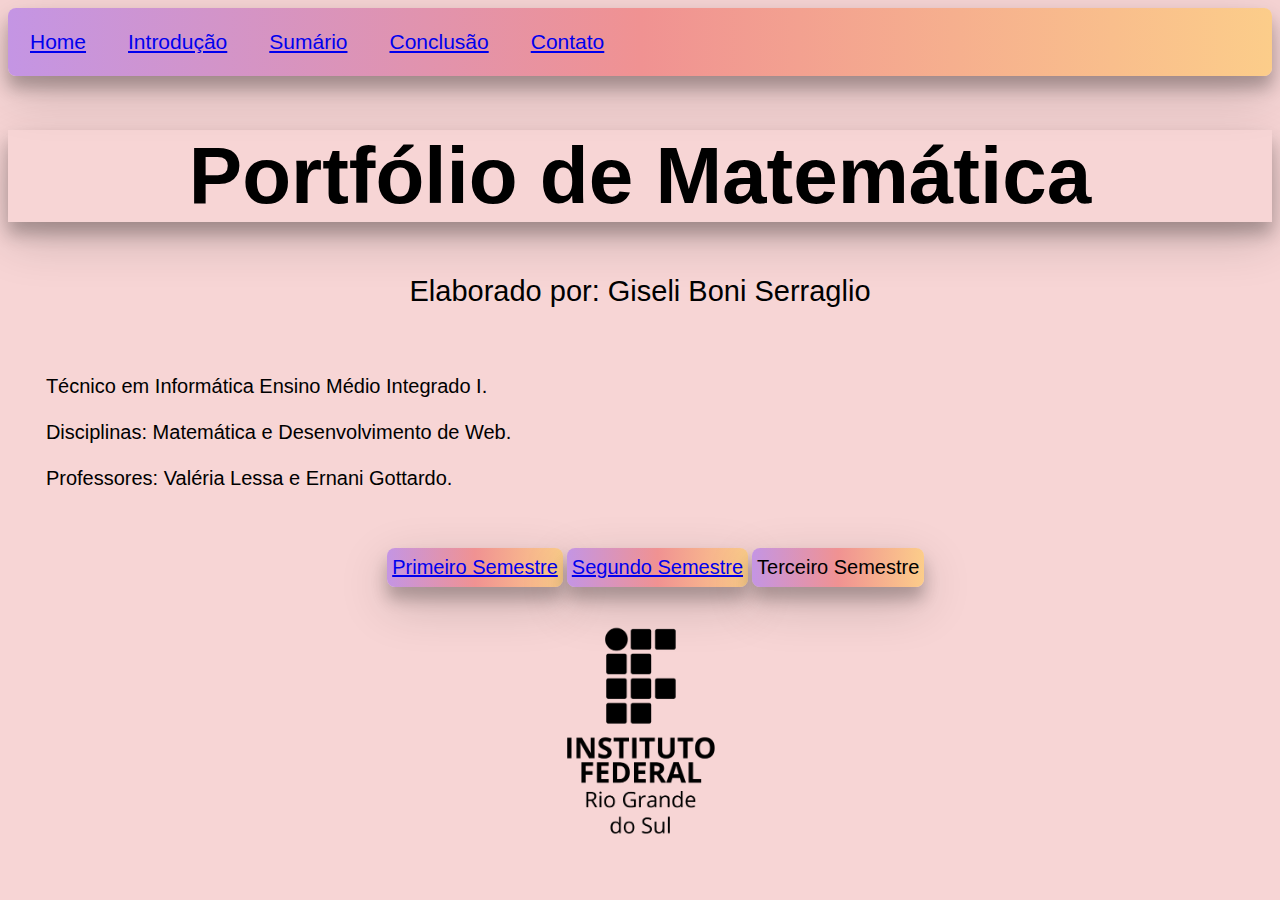
<file: index.html>
<!DOCTYPE html>
<html lang="pt-BR">

<head>
    <meta charset="utf-8" />
    <link href="css/style.css" rel="stylesheet" type="text/css">
    <title>Portfólio de matemática</title>
</head>

<body>
    <div id="cabecalho">
        <table cellpadding="20">
            <td><a href="index.html">Home</td>
            <td><a href="introducao.html">Introdução</td>
            <td><a href="sumario.html">Sumário</td>
            <td><a href="conclusao.html">Conclusão</td>
            <td><a href="contato.html">Contato</td>
        </table>
    </div>

    <h1>Portfólio de Matemática</h1>

    <p id="nome">Elaborado por: Giseli Boni Serraglio</p>
    <br>
    <p id="info">Técnico em Informática Ensino Médio Integrado I.<br><br>
        Disciplinas: Matemática e Desenvolvimento de Web.<br><br>
        Professores: Valéria Lessa e Ernani Gottardo.<br>
    </p>
    <br>

    <p class="bottom"><a href="https://prezi.com/view/fR4Rd6r8SRSFlxy7zItK/" target="_blank">Primeiro Semestre</p></a>
    <p class="bottom"><a href="introducao.html">Segundo Semestre</p></a>
    <p class="bottom">Terceiro Semestre</p>
    <br>

    <img src="img/logo.png" width="200">
</body>

</html>
</file>
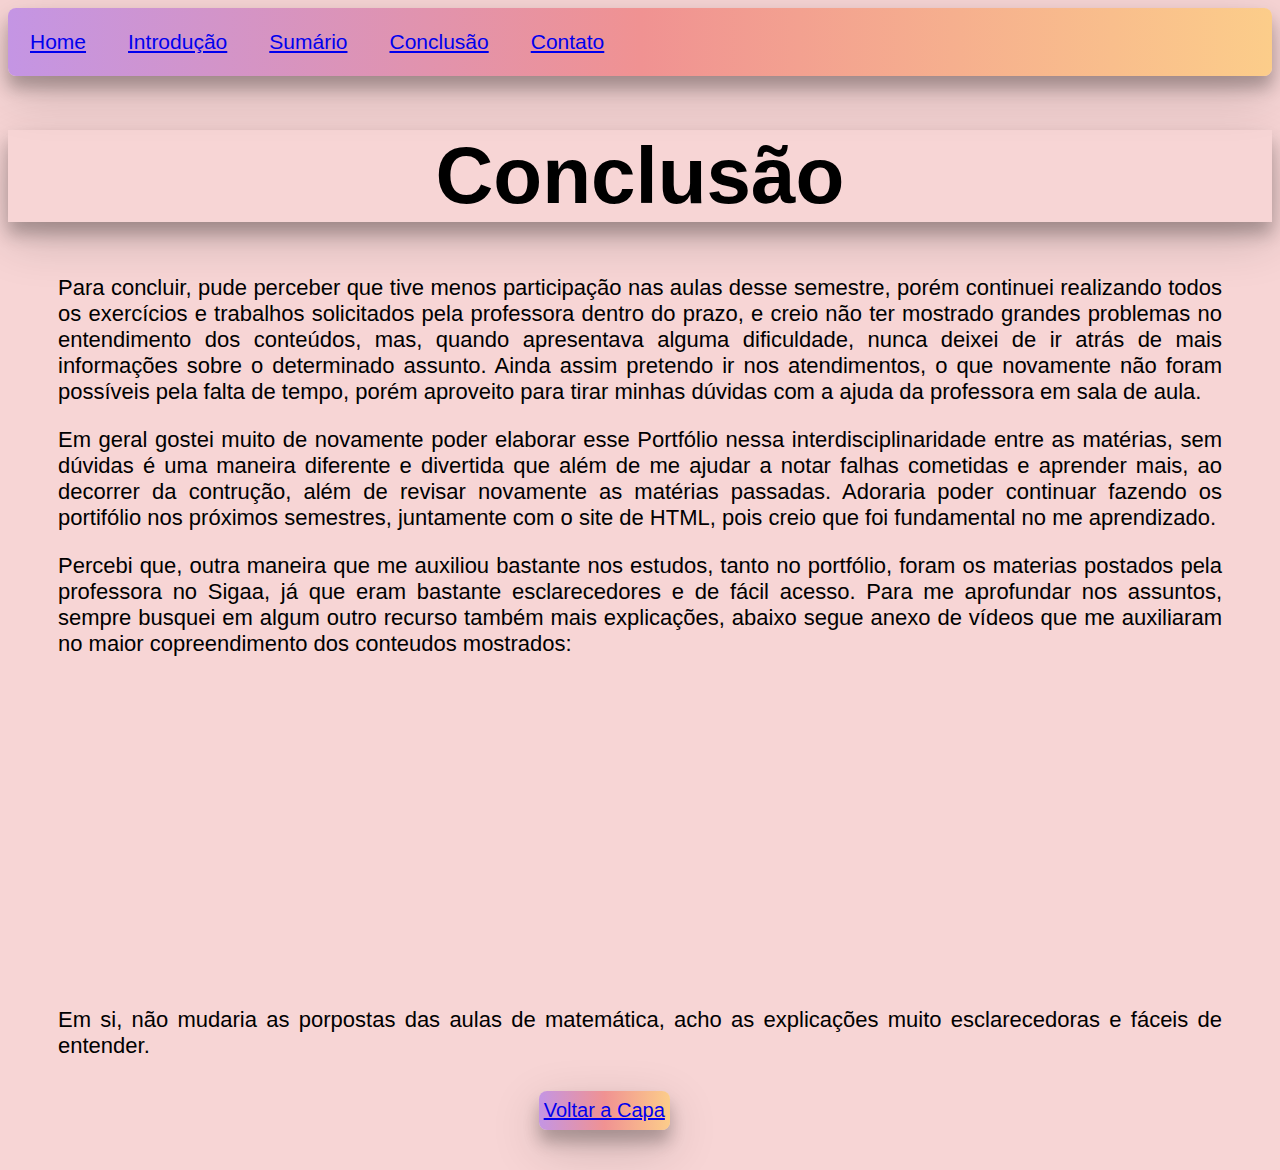
<file: conclusao.html>
<!DOCTYPE html>
<html lang="pt-BR">

<head>
    <meta charset="utf-8" />
    <link href="css/style.css" rel="stylesheet" type="text/css">
    <title>Portfólio de matemática</title>
</head>

<body>
    <div id="cabecalho">
        <table cellpadding="20">
            <td><a href="index.html">Home</td>
            <td><a href="introducao.html">Introdução</td>
            <td><a href="sumario.html">Sumário</td>
            <td><a href="conclusao.html">Conclusão</td>
            <td><a href="contato.html">Contato</td>
        </table>
    </div>

    <h1>Conclusão</h1>
    <div id="escrita">
        <p>Para concluir, pude perceber que tive menos participação nas aulas desse semestre, porém continuei realizando
            todos os exercícios e trabalhos solicitados pela professora dentro do prazo, e creio não ter mostrado
            grandes
            problemas no entendimento dos conteúdos, mas, quando apresentava alguma dificuldade, nunca deixei de ir
            atrás de
            mais informações sobre o determinado assunto. Ainda assim pretendo ir nos atendimentos, o que novamente não
            foram possíveis pela falta de tempo, porém aproveito para tirar minhas dúvidas com a ajuda da professora
            em sala de aula.</p>
        <p>Em geral gostei muito de novamente poder elaborar esse Portfólio nessa interdisciplinaridade entre as
            matérias, sem dúvidas é uma maneira diferente e divertida que além de me ajudar a notar falhas cometidas e
            aprender mais, ao decorrer da contrução, além de revisar novamente as matérias passadas. Adoraria poder
            continuar fazendo os portifólio nos próximos semestres, juntamente com o site de HTML, pois creio que foi
            fundamental no me aprendizado.</p>
        <p>Percebi que, outra maneira que me auxiliou bastante nos estudos, tanto no portfólio, foram os materias
            postados pela professora no Sigaa, já que eram bastante esclarecedores e de fácil acesso. Para me aprofundar
            nos assuntos, sempre busquei em algum outro recurso também mais explicações, abaixo segue anexo de vídeos
            que me auxiliaram no maior copreendimento dos conteudos mostrados:</p>

        <iframe width="500" height="300" src="https://www.youtube.com/embed/l4cezu2Z35U" title="YouTube video player"
            frameborder="0"
            allow="accelerometer; autoplay; clipboard-write; encrypted-media; gyroscope; picture-in-picture"
            allowfullscreen></iframe>
        <iframe width="500" height="300" src="https://www.youtube.com/embed/xpUxOm7M76w" title="YouTube video player"
            frameborder="0"
            allow="accelerometer; autoplay; clipboard-write; encrypted-media; gyroscope; picture-in-picture"
            allowfullscreen></iframe>

        <p>Em si, não mudaria as porpostas das aulas de matemática, acho as explicações muito esclarecedoras e fáceis de
            entender.</p>
        <p class="bottom2"><a href="index.html">Voltar a Capa</p></a>
    </div>
</body>

</html>
</file>
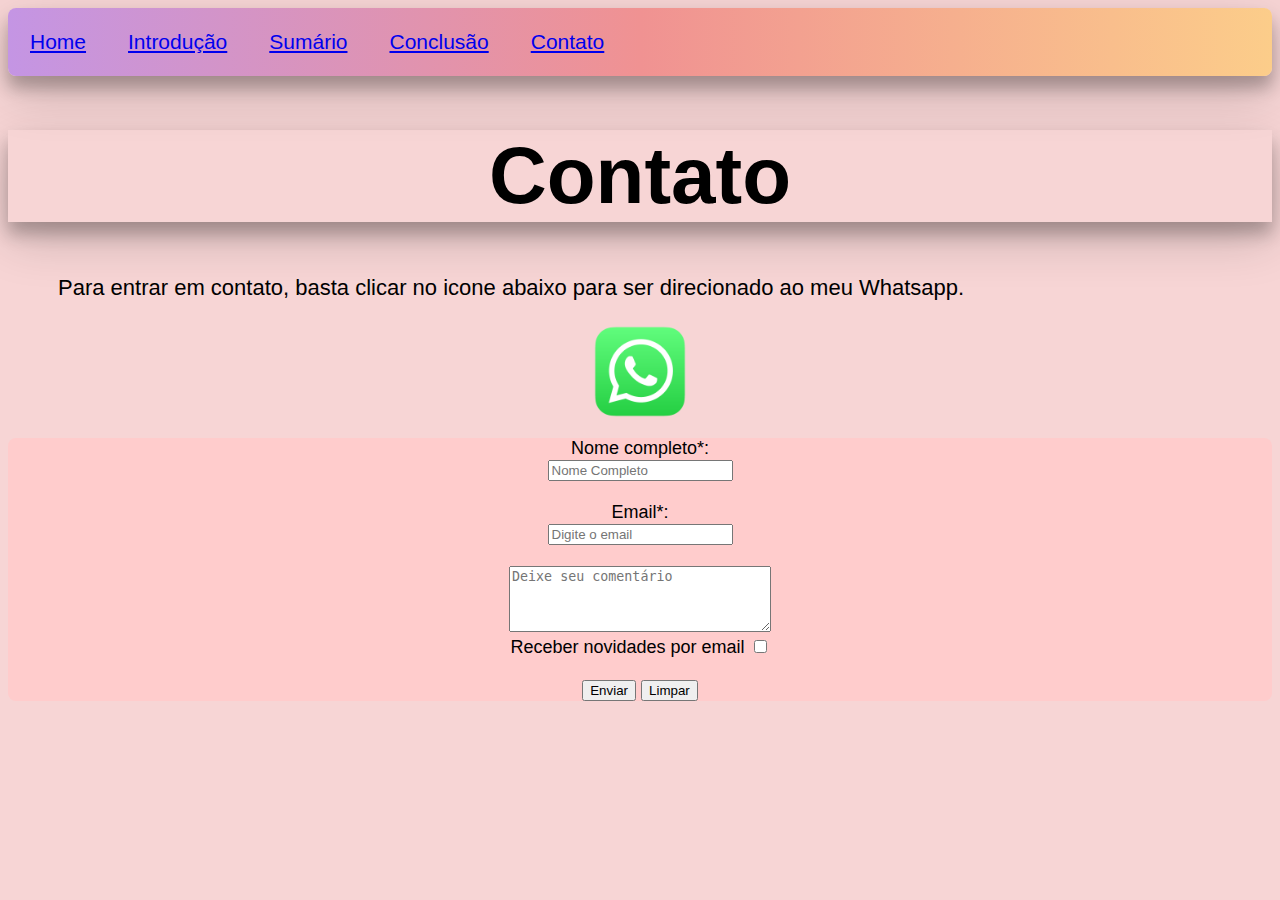
<file: contato.html>
<!DOCTYPE html>
<html lang="pt-BR">

<head>
    <meta charset="utf-8" />
    <link href="css/style.css" rel="stylesheet" type="text/css">
    <title>Portfólio de matemática</title>
</head>

<body>
    <div id="cabecalho">
        <table cellpadding="20">
            <td><a href="index.html">Home</td>
            <td><a href="introducao.html">Introdução</td>
            <td><a href="sumario.html">Sumário</td>
            <td><a href="conclusao.html">Conclusão</td>
            <td><a href="contato.html">Contato</td>
        </table>
    </div>

    <h1>Contato</h1>
    <p id="escrita">Para entrar em contato, basta clicar no icone abaixo para ser direcionado ao meu Whatsapp.</p>
    <a href="https://wa.me/5554991703473?text=Ola!%20Como%20está?" target="_blank">
        <img id="icon" src="img/whatsapp.png"></p></a>

    <div id="formulario">
        <form action="teste.php" method="get">
            <label>Nome completo*:<br>
                <input type="text" name="nome" required placeholder="Nome Completo">
            </label>
            </fieldset>
            <br><br>
            <label>Email*:<br>
                <input type="text" name="email" required placeholder="Digite o email">
            </label>
            <br><br>
            <textarea rows="4" cols="30" id="comments" required placeholder="Deixe seu comentário"></textarea>
            <br>
            <label>Receber novidades por email</label>
            <input type="checkbox" name="novidades" value="N">
            <br><br>
            <input type="submit" value="Enviar">
            <input type="reset" value="Limpar">
        </form>
        </table>

    </div>
</body>

</html>
</file>
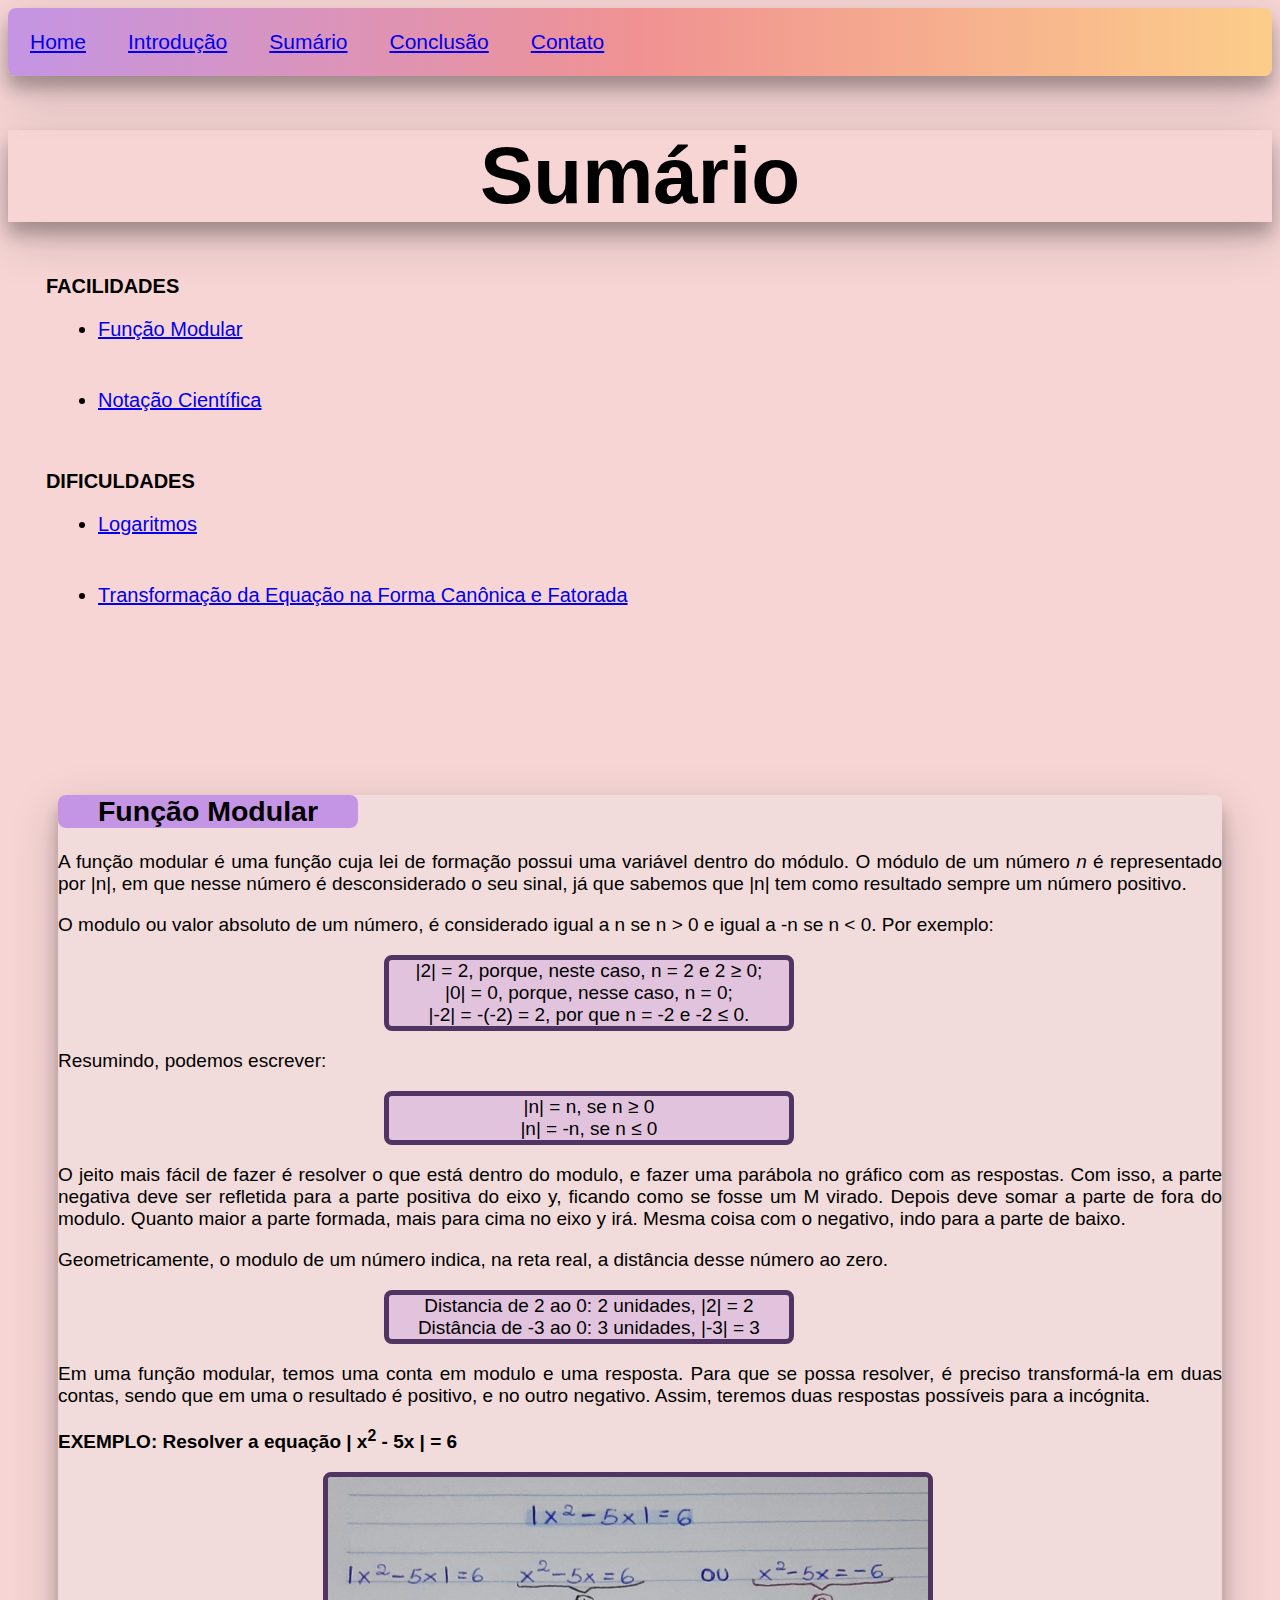
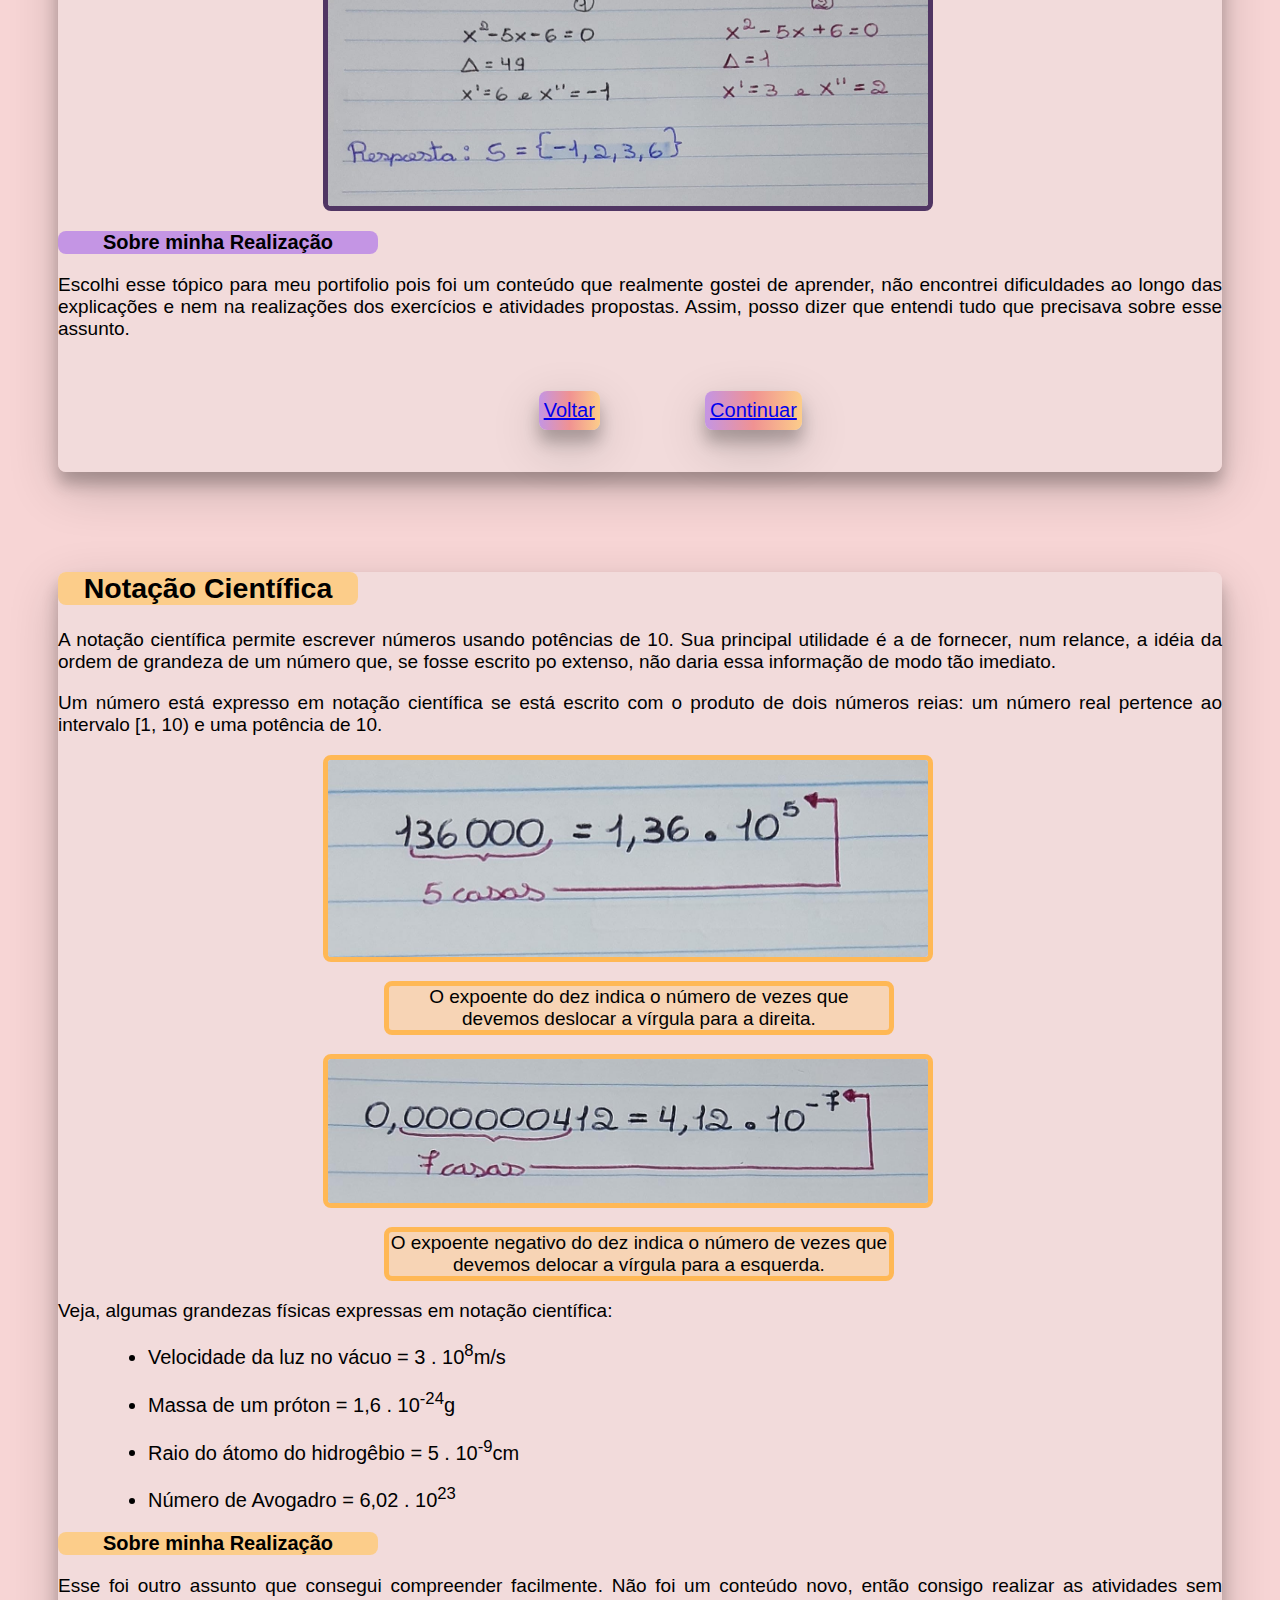
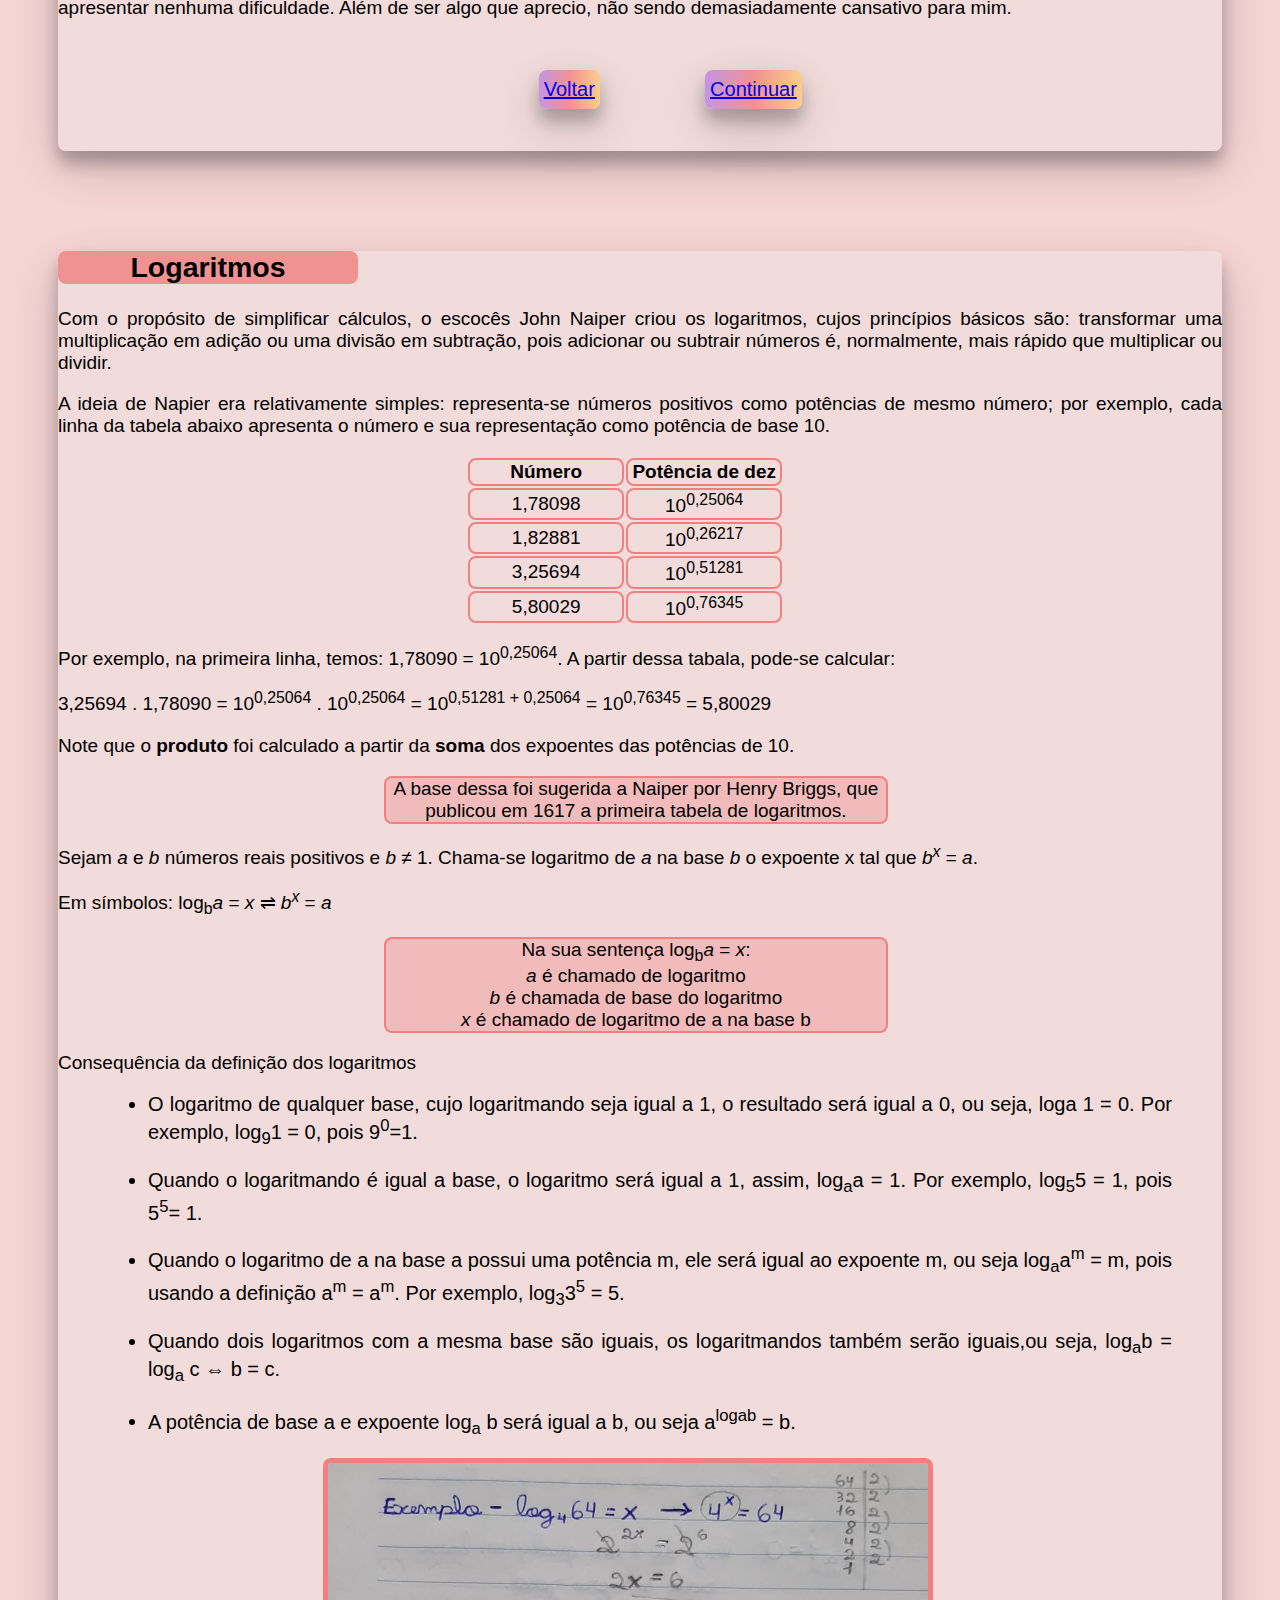
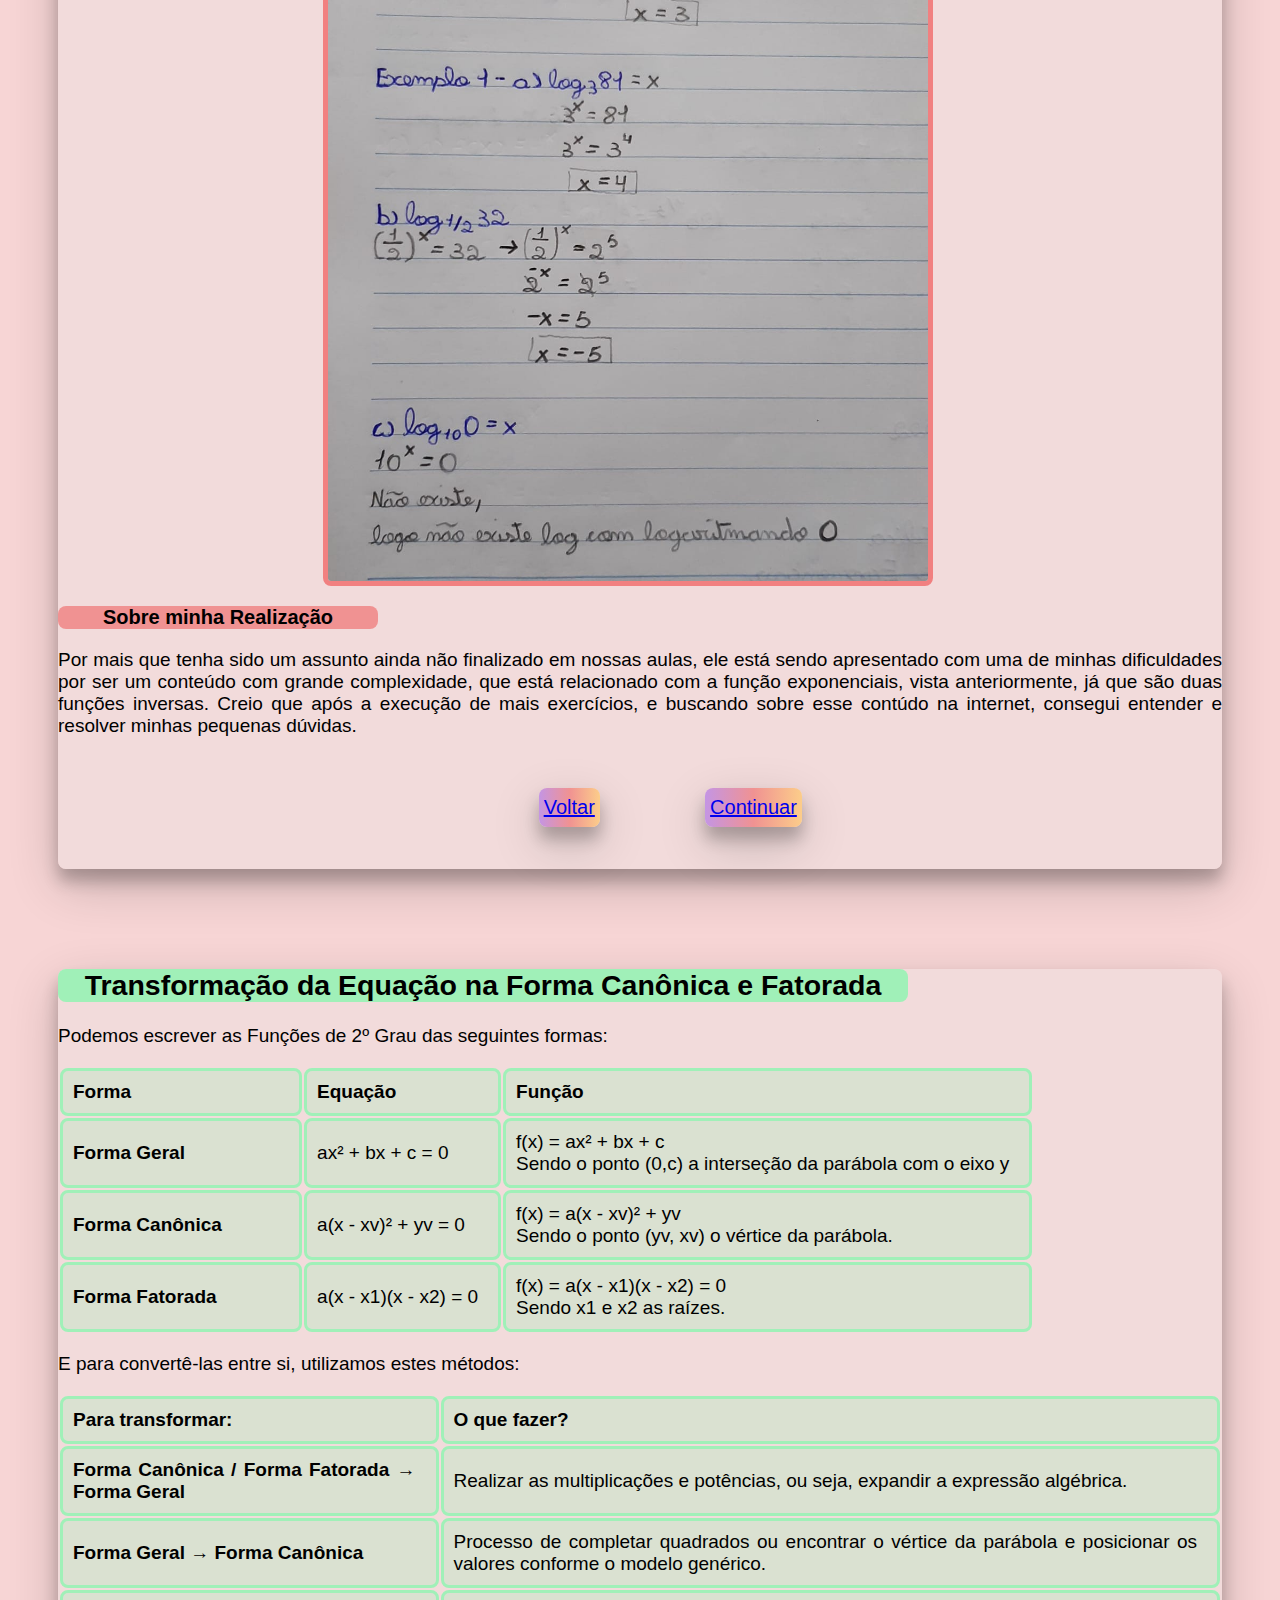
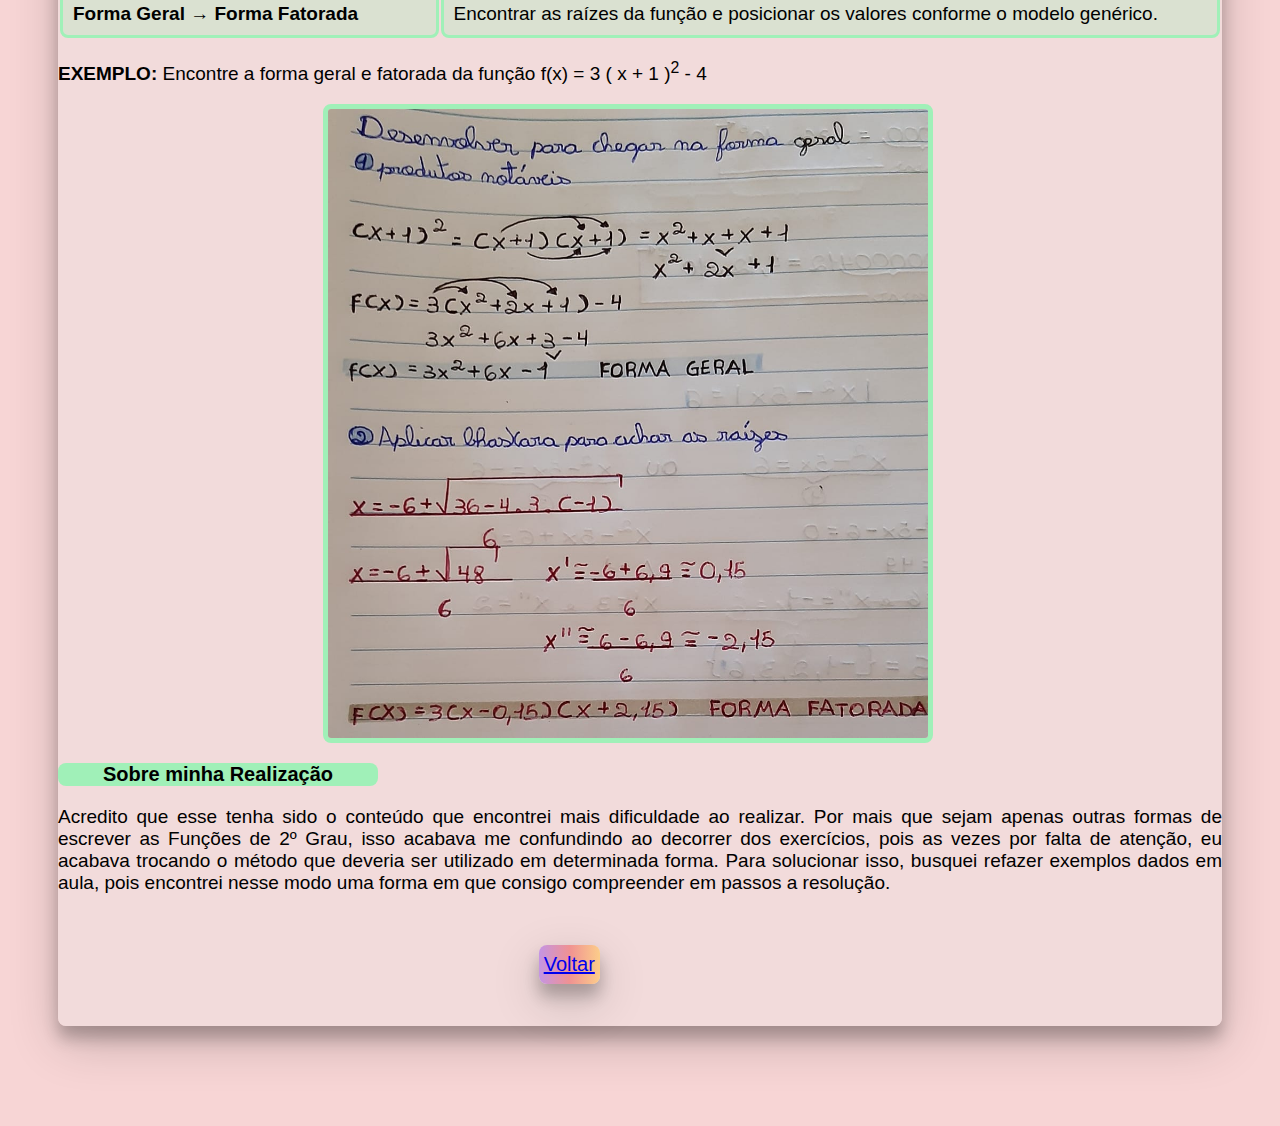
<file: sumario.html>
<!DOCTYPE html>
<html lang="pt-BR">

<head>
    <meta charset="utf-8" />
    <link href="css/style.css" rel="stylesheet" type="text/css">
    <title>Portfólio de matemática</title>
</head>

<body>
    <div id="cabecalho">
        <table cellpadding="20">
            <td><a href="index.html">Home</td>
            <td><a href="introducao.html">Introdução</td>
            <td><a href="sumario.html">Sumário</td>
            <td><a href="conclusao.html">Conclusão</td>
            <td><a href="contato.html">Contato</td>
        </table>
    </div>

    <h1>Sumário</h1>

    <p id="info"><b>FACILIDADES</b></p>
    <ul>
        <li><a href="#primeiro">Função Modular </li><br></a>
        <li><a href="#segundo">Notação Científica</li><br></a>
    </ul>
    <p id="info"><b>DIFICULDADES</b></p>
    <ul>
        <li><a href="#terceiro">Logaritmos</li><br></a>
        <li><a href="#quarto">Transformação da Equação na Forma Canônica e Fatorada</li></a>
    </ul>
    <br>
    <br>
    <br>
    <br>
    <br>
    <br>
    <br>
    <br>
    <div id="conteudo">
        <h2 id="primeiro">Função Modular</h2>
        <p>A função modular é uma função cuja lei de formação possui uma variável dentro do módulo. O módulo de um
            número <i>n</i>
            é representado por |n|, em que nesse número é desconsiderado o seu sinal, já que sabemos que |n| tem
            como
            resultado sempre um número positivo. </p>
        <p>O modulo ou valor absoluto de um número, é considerado igual a n se n > 0 e igual a -n se n < 0. Por
                exemplo:</p>
                <p id="borda_um">|2| = 2, porque, neste caso, n = 2 e 2 ≥ 0;<br>
                    |0| = 0, porque, nesse caso, n = 0;<br>
                    |-2| = -(-2) = 2, por que n = -2 e -2 ≤ 0.</p>
                <p>Resumindo, podemos escrever:</p>
                <p id="borda_um">|n| = n, se n ≥ 0<br>
                    |n| = -n, se n ≤ 0 </p>
                <p>O jeito mais fácil de fazer é resolver o que está dentro do modulo, e fazer uma parábola no
                    gráfico
                    com as respostas. Com isso, a parte negativa deve ser refletida para a parte positiva do eixo y,
                    ficando como se fosse um M virado. Depois deve somar a parte de fora do modulo. Quanto maior a
                    parte
                    formada, mais para cima no eixo y irá. Mesma coisa com o negativo, indo para a parte de baixo.
                </p>
                <p>Geometricamente, o modulo de um número indica, na reta real, a distância desse número
                    ao
                    zero.</p>
                <p id="borda_um">Distancia de 2 ao 0: 2 unidades, |2| = 2<br>Distância de -3 ao 0: 3
                    unidades, |-3| = 3</p>
                <p>Em uma função modular, temos uma conta em modulo e uma resposta. Para que se possa resolver, é
                    preciso transformá-la em duas contas, sendo que em uma o resultado é positivo, e no outro
                    negativo.
                    Assim, teremos duas respostas possíveis para a incógnita.</p>

                <p><b>EXEMPLO: Resolver a equação | x<sup>2</sup> - 5x | = 6</b></p>
                <img id="borda_img" src="img/funcaomodular2.jpeg">

                <p id="conclusao_um"><b>Sobre minha Realização</b></p>
                <p>Escolhi esse tópico para meu portifolio pois foi um conteúdo que realmente gostei de aprender,
                    não
                    encontrei dificuldades ao longo das explicações e nem na realizações dos exercícios e atividades
                    propostas. Assim, posso dizer que entendi tudo que precisava sobre esse assunto. </p>
                <br>
                <p class="bottom2"><a href="sumario.html">Voltar</p></a>
                <p class="bottom2"><a href="#segundo">Continuar</p></a>
                <br><br>
    </div>
    <div id="conteudo">
        <h2 id="segundo">Notação Científica</h2>
        <p>A notação científica permite escrever números usando potências de 10. Sua principal utilidade é a de
            fornecer, num relance, a idéia da ordem de grandeza de um número que, se fosse escrito po extenso, não
            daria
            essa informação de modo tão imediato.</p>
        <p>Um número está expresso em notação científica se está escrito com o produto de dois números reias: um
            número
            real pertence ao intervalo [1, 10) e uma potência de 10.</p>
        <img id="borda_img2" src="img/notacao1.jpeg">
        <p id="borda_dois">O expoente do dez indica o número de vezes que devemos deslocar a vírgula para a direita.
        </p>

        <img id="borda_img2" src="img/notacao2.jpeg" width="400">
        <p id="borda_dois">O expoente negativo do dez indica o número de vezes que devemos delocar a vírgula para a
            esquerda.</p>

        <p>Veja, algumas grandezas físicas expressas em notação científica:</p>
        <ul>
            <li>Velocidade da luz no vácuo = 3 . 10<sup>8</sup>m/s</li>
            <li>Massa de um próton = 1,6 . 10<sup>-24</sup>g</li>
            <li>Raio do átomo do hidrogêbio = 5 . 10<sup>-9</sup>cm</li>
            <li>Número de Avogadro = 6,02 . 10<sup>23</sup></li>
        </ul>

        <p id="conclusao_dois"><b>Sobre minha Realização</b></p>
        <p>Esse foi outro assunto que consegui compreender facilmente. Não foi um conteúdo novo, então consigo
            realizar
            as atividades sem apresentar nenhuma dificuldade. Além de ser algo que aprecio, não sendo demasiadamente
            cansativo para mim.</p>
        <br>
        <p class="bottom2"><a href="sumario.html">Voltar</p></a>
        <p class="bottom2"><a href="#terceiro">Continuar</p></a>
        <br><br>
    </div>
    <div id="conteudo">
        <h2 id="terceiro">Logaritmos</h2>
        <p>Com o propósito de simplificar cálculos, o escocês John Naiper criou os logaritmos, cujos princípios básicos
            são: transformar uma multiplicação em adição ou uma divisão em subtração, pois adicionar ou subtrair números
            é, normalmente, mais rápido que multiplicar ou dividir.</p>
        <p>A ideia de Napier era relativamente simples: representa-se números positivos como potências de mesmo número;
            por exemplo, cada linha da tabela abaixo apresenta o número e sua representação como potência de base 10.
        </p>

        <table>
            <tr>
                <th id="borda_tres">Número</th>
                <th id="borda_tres">Potência de dez</th>
            </tr>
            <tr>
                <td id="borda_tres">1,78098</td>
                <td id="borda_tres">10<sup>0,25064</sup></td>
            </tr>
            <tr>
                <td id="borda_tres">1,82881</td>
                <td id="borda_tres">10<sup>0,26217</sup></td>
            </tr>
            <tr>
                <td id="borda_tres">3,25694</td>
                <td id="borda_tres">10<sup>0,51281</sup></td>
            </tr>
            <tr>
                <td id="borda_tres">5,80029</td>
                <td id="borda_tres">10<sup>0,76345</sup></td>
            </tr>
        </table>
        <p>Por exemplo, na primeira linha, temos: 1,78090 = 10<sup>0,25064</sup>. A partir dessa tabala, pode-se
            calcular:</p>
        <p>3,25694 . 1,78090 = 10<sup>0,25064</sup> . 10<sup>0,25064</sup> = 10<sup>0,51281 + 0,25064</sup> =
            10<sup>0,76345</sup> = 5,80029</p>
        <p>Note que o <b>produto</b> foi calculado a partir da <b>soma</b> dos expoentes das potências de 10.</p>
        <p id="obs">A base dessa foi sugerida a Naiper por Henry Briggs, que publicou em 1617 a primeira tabela de
            logaritmos.</p>
        <p>Sejam <i>a</i> e <i>b</i> números reais positivos e <i>b</i> ≠ 1. Chama-se logaritmo de <i>a</i> na base
            <i>b</i> o expoente x tal que <i>b<sup>x</sup></i> = <i>a</i>.
        </p>
        <p>Em símbolos: log<sub>b</sub><i>a</i> = <i>x</i> ⇌ <i>b<sup>x</sup></i> = <i>a</i></p>
        <p id="obs">Na sua sentença log<sub>b</sub><i>a</i> = <i>x</i>:<br>
            <i>a</i> é chamado de logaritmo<br>
            <i>b</i> é chamada de base do logaritmo<br>
            <i>x</i> é chamado de logaritmo de a na base b
        </p>
        <p>Consequência da definição dos logaritmos</p>
        <ul>
            <li>O logaritmo de qualquer base, cujo logaritmando seja igual a 1, o resultado será igual a 0, ou seja,
                loga 1 = 0. Por exemplo, log<sub>9</sub>1 = 0, pois 9<sup>0</sup>=1.</li>
            <li>Quando o logaritmando é igual a base, o logaritmo será igual a 1, assim, log<sub>a</sub>a = 1. Por
                exemplo, log<sub>5</sub>5 = 1, pois 5<sup>5</sup>= 1.</li>
            <li>Quando o logaritmo de a na base a possui uma potência m, ele será igual ao expoente m, ou seja
                log<sub>a</sub>a<sup>m</sup> = m, pois usando a definição a<sup>m</sup> = a<sup>m</sup>. Por exemplo,
                log<sub>3</sub>3<sup>5</sup> = 5. </li>
            <li>Quando dois logaritmos com a mesma base são iguais, os logaritmandos também serão iguais,ou seja,
                log<sub>a</sub>b = log<sub>a</sub> c ⇔ b = c.</li>
            <li>A potência de base a e expoente log<sub>a</sub> b será igual a b, ou seja a<sup>logab</sup> = b.</li>
        </ul>
        <img id="borda_img3" src="img/logaritmo.jpeg">

        <p id="conclusao_tres"><b>Sobre minha Realização</b></p>
        <p>Por mais que tenha sido um assunto ainda não finalizado em nossas aulas, ele está sendo apresentado com uma
            de minhas dificuldades por ser um conteúdo com grande complexidade, que está relacionado com a função
            exponenciais, vista anteriormente, já que são duas funções inversas. Creio que após a execução de mais
            exercícios, e buscando sobre esse contúdo na internet, consegui entender e resolver minhas pequenas dúvidas.
        </p>

        <br>
        <p class="bottom2"><a href="sumario.html">Voltar</p></a>
        <p class="bottom2"><a href="#quarto">Continuar</p></a>
        <br><br>
    </div>
    <div id="conteudo">
        <h2 id="quarto">Transformação da Equação na Forma Canônica e Fatorada</h2>
        <p>Podemos escrever as Funções de 2º Grau das seguintes formas:</p>
        <table>
            <tr>
                <th class="formas" width="25%">Forma</th>
                <th class="formas">Equação</th>
                <th class="formas">Função</th>
            </tr>
            <tr>
                <td class="formas"><b>Forma Geral</b></td>
                <td class="formas">ax² + bx + c = 0</td>
                <td class="formas">f(x) = ax² + bx + c<br> Sendo o ponto (0,c) a interseção da parábola com o eixo y
                </td>
            </tr>
            <tr>
                <td class="formas"><b>Forma Canônica</b></td>
                <td class="formas">a(x - xv)² + yv = 0</td>
                <td class="formas">f(x) = a(x - xv)² + yv<br> Sendo o ponto (yv, xv) o vértice da parábola.</td>
            </tr>
            <tr>
                <td class="formas"><b>Forma Fatorada</b></td>
                <td class="formas">a(x - x1)(x - x2) = 0</td>
                <td class="formas">f(x) = a(x - x1)(x - x2) = 0<br> Sendo x1 e x2 as raízes.</td>
            </tr>
        </table>
        <p>E para convertê-las entre si, utilizamos estes métodos:</p>
        <table>
            <tr>
                <th class="formas">Para transformar:</th>
                <th class="formas">O que fazer?</th>
            </tr>
            <tr>
                <td class="formas"><b>Forma Canônica / Forma Fatorada → Forma Geral</b></td>
                <td class="formas">Realizar as multiplicações e potências, ou seja, expandir a expressão algébrica.
                </td>
            </tr>
            <tr>
                <td class="formas"><b>Forma Geral → Forma Canônica</b></td>
                <td class="formas">Processo de completar quadrados ou encontrar o vértice da parábola e posicionar
                    os valores conforme o modelo genérico.</td>
            </tr>
            <tr>
                <td class="formas"><b>Forma Geral → Forma Fatorada</b></td>
                <td class="formas">Encontrar as raízes da função e posicionar os valores conforme o modelo genérico.
                </td>
            </tr>
        </table>
        <p><b>EXEMPLO:</b> Encontre a forma geral e fatorada da função f(x) = 3 ( x + 1 )<sup>2</sup> - 4</p>
        <img id="borda_img4" src="img/formacanonica.jpeg">
        <p id="conclusao_quatro"><b>Sobre minha Realização</b></p>
        <p>Acredito que esse tenha sido o conteúdo que encontrei mais dificuldade ao realizar. Por mais que sejam apenas
            outras formas de escrever as Funções de 2º Grau, isso acabava me confundindo ao decorrer dos exercícios,
            pois as vezes por falta de atenção, eu acabava trocando o método que deveria ser utilizado em determinada
            forma. Para solucionar isso, busquei refazer exemplos dados em aula, pois encontrei nesse modo uma forma em
            que consigo compreender em passos a resolução. </p>
        <br>
        <p class="bottom2"><a href="sumario.html">Voltar</p></a>
        <br><br>
    </div>
</body>

</html>
</file>
<file: css/style.css>
body {
    background-color: rgba(243, 193, 193, 0.671);
}
h1 {
    text-align: center;
    font-size: 80px;
    box-shadow: 0 12px 16px 0 rgba(0,0,0,0.24), 0 17px 50px 0 rgba(0,0,0,0.19);
    font-family: "Catamaran", sans-serif;
} 
#nome {
    text-align: center;
    font-size: 29px;
    font-family: "Catamaran", sans-serif;
}
#info {
    text-align: left;
    font-size: 20px;
    position: relative;
    left: 3%;
    font-family: "Catamaran", sans-serif;
}
.bottom {
    text-align: center;
    font-size: 20px;
    background: linear-gradient(90deg, rgba(196,149,228,1) 0%, rgba(240,146,146,1) 50%, rgba(252,205,138,1) 100%);
    color: black;
    padding: 8px 5px;
    text-decoration: none;
    display: inline-block;
    position: relative;
    left: 30%;
    box-shadow: 0 12px 16px 0 rgba(0,0,0,0.24), 0 17px 50px 0 rgba(0,0,0,0.19);
    border-radius: 8px;
    font-family: "Catamaran", sans-serif;

}
.bottom:hover{
    background-color: white;
    opacity: 60%;
}
.bottom2 {
    font-size: 20px;
    background: linear-gradient(90deg, rgba(196,149,228,1) 0%, rgba(240,146,146,1) 50%, rgba(252,205,138,1) 100%);
    color: black;
    padding: 8px 5px;
    text-decoration: none;
    display: inline-block;
    position: relative;
    left: 37%;
    box-shadow: 0 12px 16px 0 rgba(0,0,0,0.24), 0 17px 50px 0 rgba(0,0,0,0.19);
    border-radius: 8px;
    font-family: "Catamaran", sans-serif;
    margin: 10px 50px 20px;
}
.bottom2:hover{
    background-color: white;
    opacity: 60%;
}
#cabecalho {
    text-align: left;
    font-size: 21px;
    background: linear-gradient(90deg, rgba(196,149,228,1) 0%, rgba(240,146,146,1) 50%, rgba(252,205,138,1) 100%);
    font-family: "Catamaran", sans-serif;
    border-radius: 8px;
    box-shadow: 0 12px 16px 0 rgba(0,0,0,0.24), 0 17px 50px 0 rgba(0,0,0,0.19);
}
#escrita {
    font-family: "Catamaran", sans-serif;
    font-size: 22px;
    text-align: justify;
    margin: 10px 50px 20px;
}
li {
    font-family: "Catamaran", sans-serif;
    font-size: 20px;
    text-align: justify;
    margin: 10px 50px 20px;
}
#conteudo {
    border-radius: 8px;
    font-family: "Catamaran", sans-serif;
    font-size: 19px;
    text-align: justify;
    margin: 10px 50px 100px;
    background-color: rgba(241, 221, 221, 0.767);
    box-shadow: 0 12px 16px 0 rgba(0,0,0,0.24), 0 17px 50px 0 rgba(0,0,0,0.19);
}
#borda_um {
    text-align: center;
    width: 400px;
    background-color:  rgba(196, 149, 228, 0.336);
    border: 5px solid rgb(80, 53, 99) ;
    border-radius: 8px;
    position: relative;
    left: 28%;  
}
#borda_img {
    text-align: center;
    width: 600px;
    border: 5px solid rgb(80, 53, 99) ;
    border-radius: 8px;
    position: relative;
    right: 1%;  
}
#primeiro {
    text-align: center;
    width: 300px;
    background-color: rgba(196,149,228,1);
    border-radius: 8px;
}
#conclusao_um {
    text-align: center;
    width: 320px;
    background-color:rgba(196,149,228,1);
    border-radius: 8px;
    font-size: 20px;
}
#segundo {
    text-align: center;
    width: 300px;
    background-color: rgba(252,205,138,1);
    border-radius: 8px;
}
#conclusao_dois {
    text-align: center;
    width: 320px;
    background-color:rgba(252,205,138,1);
    border-radius: 8px;
    font-size: 20px;
}
#borda_dois {
    text-align: center;
    width: 500px;
    background-color:  rgba(252, 204, 138, 0.459);
    border: 5px solid rgb(255, 184, 85) ;
    border-radius: 8px;
    position: relative;
    left: 28%;  
}
#borda_img2 {
    text-align: center;
    width: 600px;
    border: 5px solid rgb(255, 184, 85) ;
    border-radius: 8px;
    position: relative;
    right: 1%;  
}
#terceiro {
    text-align: center;
    width: 300px;
    background-color: rgba(240,146,146,1);
    border-radius: 8px;
}
#borda_tres {
    text-align: center;
    width: 150px;
    border: 2px solid  rgb(241, 128, 128) ;
    border-radius: 8px;
    position: relative;
    left: 130%;
}
#borda_img3 {
    text-align: center;
    width: 600px;
    border: 5px solid  rgb(241, 128, 128) ;
    border-radius: 8px;
    position: relative;
    right: 1%;  
}
#obs {
    text-align: center;
    width: 500px;
    border: 2px solid  rgb(241, 128, 128) ;
    background-color: rgba(240, 146, 146, 0.438);
    border-radius: 8px;
    position: relative;
    left: 28%;
}
#conclusao_tres {
    text-align: center;
    width: 320px;
    background-color:rgba(240,146,146,1);
    border-radius: 8px;
    font-size: 20px;
}
#quarto {
    text-align: center;
    width: 850px;
    background-color: rgb(160, 240, 184);
    border-radius: 8px;
}
#borda_img4 {
    text-align: center;
    width: 600px;
    border: 5px solid rgb(160, 240, 184) ;
    border-radius: 8px;
    position: relative;
    right: 1%;  
}
#conclusao_quatro {
    text-align: center;
    width: 320px;
    background-color:rgb(160, 240, 184);
    border-radius: 8px;
    font-size: 20px;
}
.formas {
    font-family: "Catamaran", sans-serif;
    border: solid 3px rgb(160, 240, 184);
    background-color: rgba(160, 240, 184, 0.288);
    padding-bottom: 10px;
    padding-top: 10px;
    padding-left: 10px;
    padding-right: 20px;
    border-radius: 8px;
}
img {
    width: 17%;
    margin: auto;
    display: block;
  }
#icon {
    width: 8%;
    display: block;
}
#formulario {
    font-family: "Catamaran", sans-serif;
    font-size: 18px;
    text-align: center;
    background-color: rgb(255, 204, 204);
    border-radius: 8px;
}
iframe {
    position: relative;
    left: 7%;
}
</file>
